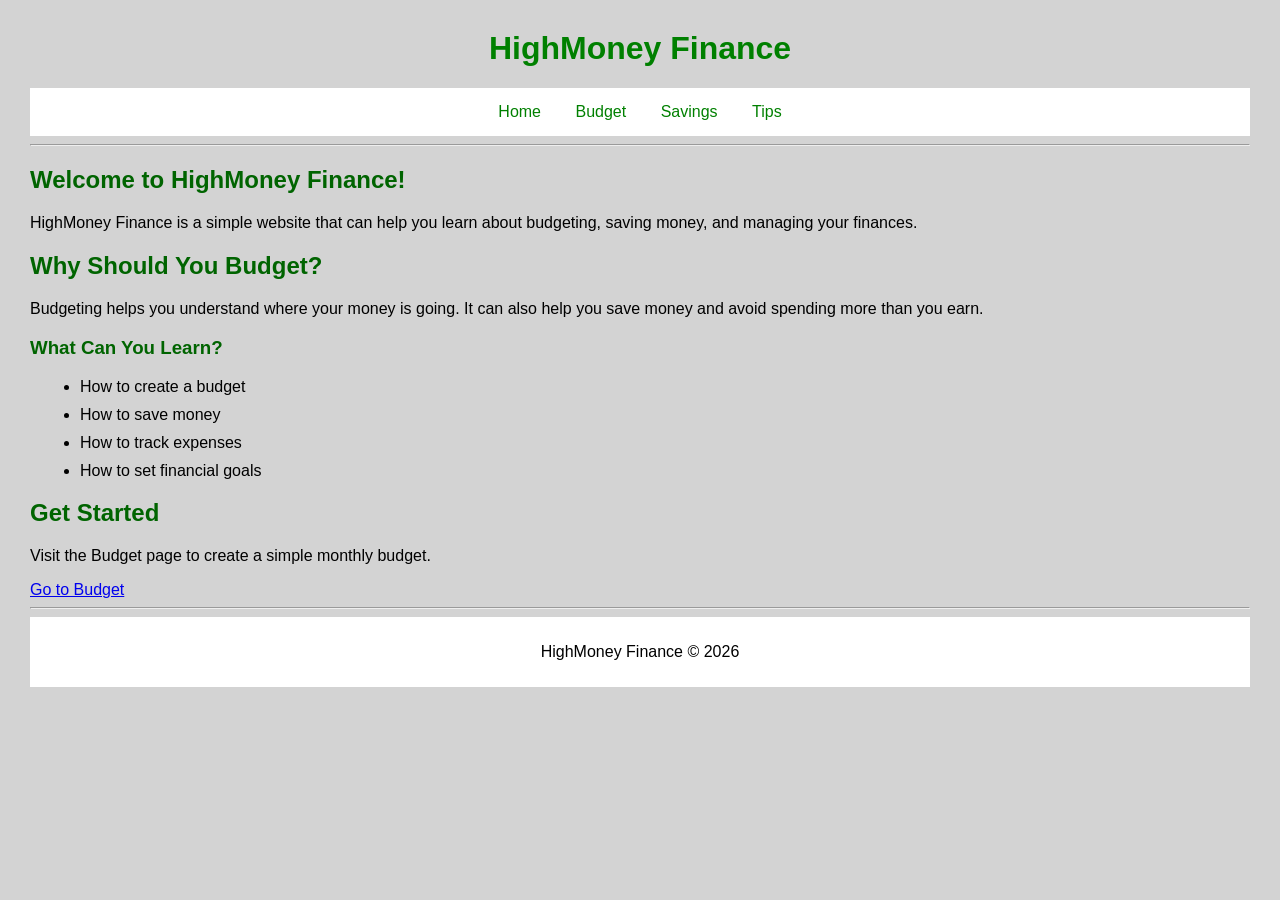
<file: index.html>
<!DOCTYPE html>
<html>
<head>
    <title>HighMoney Finance</title>
    <link rel="stylesheet" href="styles.css">
</head>

<body>

    <h1>HighMoney Finance</h1>

    <nav>
        <a href="index.html">Home</a>
        <a href="budget.html">Budget</a>
        <a href="savings.html">Savings</a>
        <a href="tips.html">Tips</a>
    </nav>

    <hr>

    <h2>Welcome to HighMoney Finance!</h2>

    <p>
        HighMoney Finance is a simple website that can help
        you learn about budgeting, saving money, and managing
        your finances.
    </p>

    <h2>Why Should You Budget?</h2>

    <p>
        Budgeting helps you understand where your money is
        going. It can also help you save money and avoid
        spending more than you earn.
    </p>

    <h3>What Can You Learn?</h3>

    <ul>
        <li>How to create a budget</li>
        <li>How to save money</li>
        <li>How to track expenses</li>
        <li>How to set financial goals</li>
    </ul>

    <h2>Get Started</h2>

    <p>
        Visit the Budget page to create a simple monthly budget.
    </p>

    <a href="budget.html">Go to Budget</a>

    <hr>

    <footer>
        <p>HighMoney Finance © 2026</p>
    </footer>

</body>
</html>
</file>
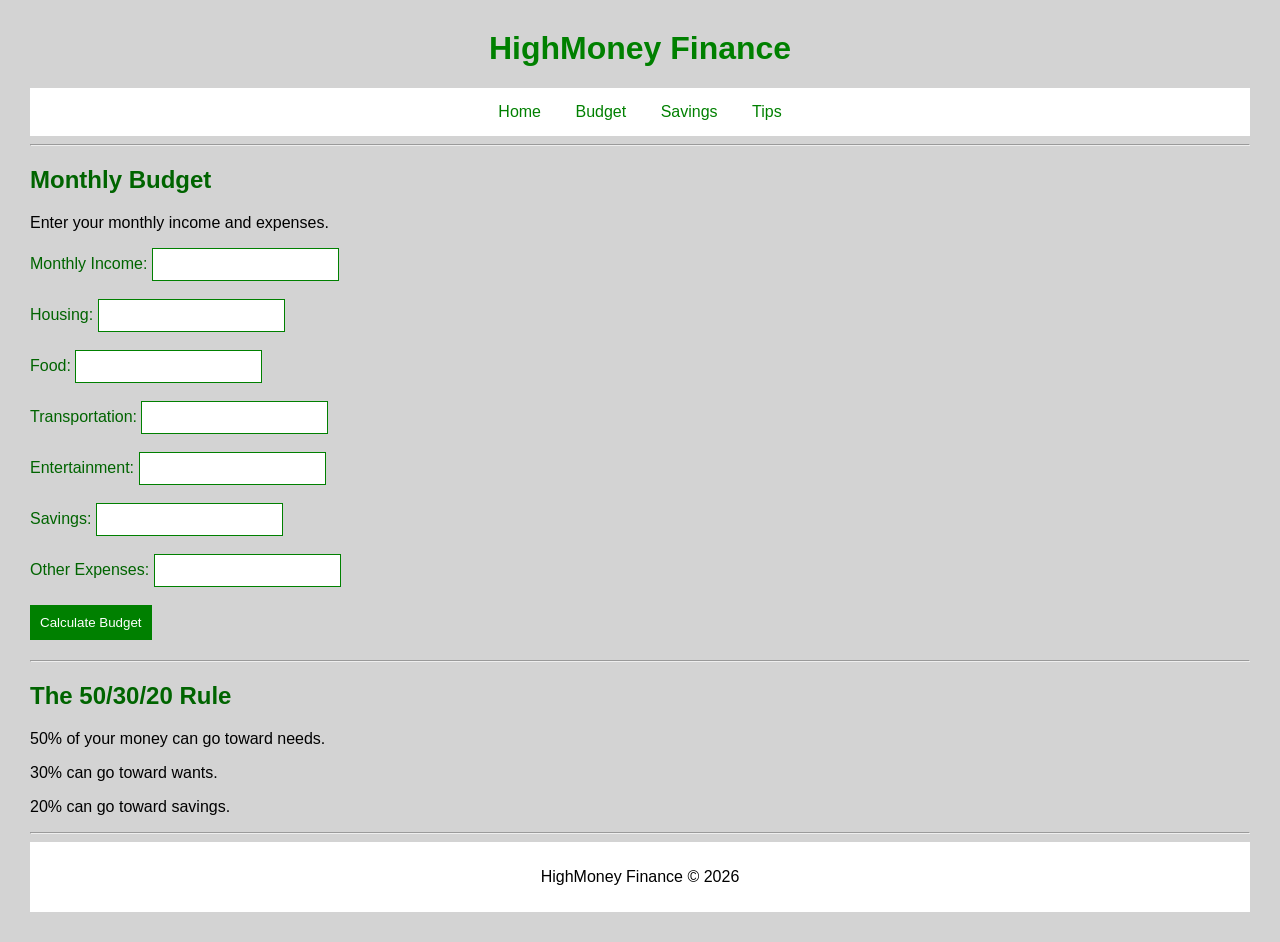
<file: budget.html>
<!DOCTYPE html>
<html>
<head>
    <title>Budget - HighMoney Finance</title>
    <link rel="stylesheet" href="styles.css">
    <script src="script.js"></script>
</head>

<body>

    <h1>HighMoney Finance</h1>

    <nav>
        <a href="index.html">Home</a>
        <a href="budget.html">Budget</a>
        <a href="savings.html">Savings</a>
        <a href="tips.html">Tips</a>
    </nav>

    <hr>

    <h2>Monthly Budget</h2>

    <p>
        Enter your monthly income and expenses.
    </p>

    <label>Monthly Income:</label>
    <input type="number" id="income">

    <br><br>

    <label>Housing:</label>
    <input type="number" id="housing">

    <br><br>

    <label>Food:</label>
    <input type="number" id="food">

    <br><br>

    <label>Transportation:</label>
    <input type="number" id="transportation">

    <br><br>

    <label>Entertainment:</label>
    <input type="number" id="entertainment">

    <br><br>

    <label>Savings:</label>
    <input type="number" id="savings">

    <br><br>

    <label>Other Expenses:</label>
    <input type="number" id="other">

    <br><br>

    <button onclick="calculateBudget()">Calculate Budget</button>

    <h2 id="result"></h2>

    <hr>

    <h2>The 50/30/20 Rule</h2>

    <p>
        50% of your money can go toward needs.
    </p>

    <p>
        30% can go toward wants.
    </p>

    <p>
        20% can go toward savings.
    </p>

    <hr>

    <footer>
        <p>HighMoney Finance © 2026</p>
    </footer>

</body>
</html>
</file>
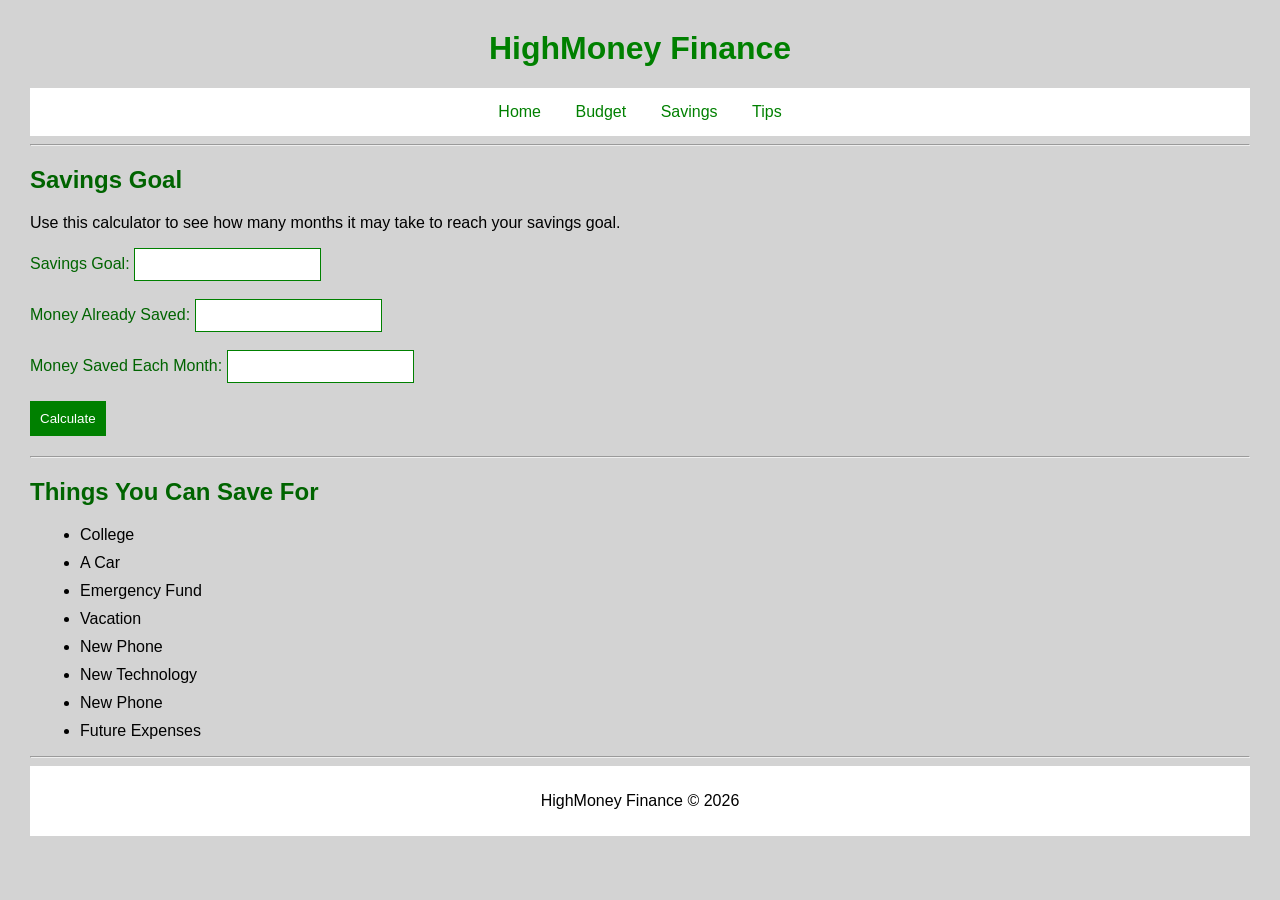
<file: savings.html>
<!DOCTYPE html>
<html>
<head>
    <title>Savings - HighMoney Finance</title>
    <link rel="stylesheet" href="styles.css">
    <script src="script.js"></script>
</head>

<body>

    <h1>HighMoney Finance</h1>

    <nav>
        <a href="index.html">Home</a>
        <a href="budget.html">Budget</a>
        <a href="savings.html">Savings</a>
        <a href="tips.html">Tips</a>
    </nav>

    <hr>

    <h2>Savings Goal</h2>

    <p>
        Use this calculator to see how many months it may
        take to reach your savings goal.
    </p>

    <label>Savings Goal:</label>
    <input type="number" id="goal">

    <br><br>

    <label>Money Already Saved:</label>
    <input type="number" id="saved">

    <br><br>

    <label>Money Saved Each Month:</label>
    <input type="number" id="monthlySave">

    <br><br>

    <button onclick="calculateSavings()">Calculate</button>

    <h2 id="savingsResult"></h2>

    <hr>

    <h2>Things You Can Save For</h2>

    <ul>
        <li>College</li>
        <li>A Car</li>
        <li>Emergency Fund</li>
        <li>Vacation</li>
        <li>New Phone</li>
        <li>New Technology</li>
        <li>New Phone</li>
        <li>Future Expenses</li>
    </ul>

    <hr>

    <footer>
        <p>HighMoney Finance © 2026</p>
    </footer>

</body>
</html>
</file>
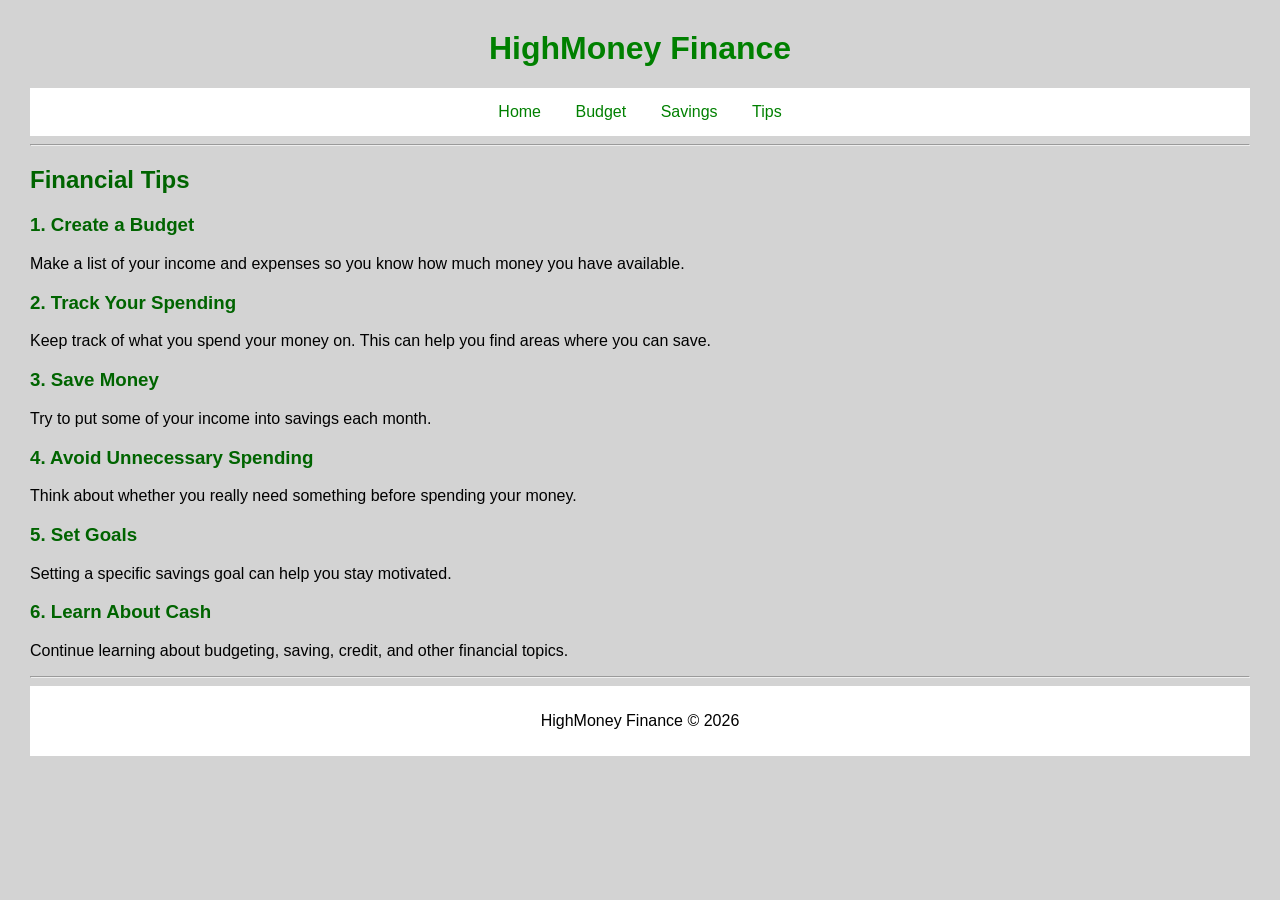
<file: tips.html>
<!DOCTYPE html>
<html>
<head>
    <title>Financial Tips - HighMoney Finance</title>
    <link rel="stylesheet" href="styles.css">
</head>

<body>

    <h1>HighMoney Finance</h1>

    <nav>
        <a href="index.html">Home</a>
        <a href="budget.html">Budget</a>
        <a href="savings.html">Savings</a>
        <a href="tips.html">Tips</a>
    </nav>

    <hr>

    <h2>Financial Tips</h2>

    <h3>1. Create a Budget</h3>

    <p>
        Make a list of your income and expenses so you know
        how much money you have available.
    </p>

    <h3>2. Track Your Spending</h3>

    <p>
        Keep track of what you spend your money on.
        This can help you find areas where you can save.
    </p>

    <h3>3. Save Money</h3>

    <p>
        Try to put some of your income into savings each month.
    </p>

    <h3>4. Avoid Unnecessary Spending</h3>

    <p>
        Think about whether you really need something before
        spending your money.
    </p>

    <h3>5. Set Goals</h3>

    <p>
        Setting a specific savings goal can help you stay
        motivated.
    </p>

    <h3>6. Learn About Cash</h3>

    <p>
        Continue learning about budgeting, saving, credit,
        and other financial topics.
    </p>

    <hr>

    <footer>
        <p>HighMoney Finance © 2026</p>
    </footer>

</body>
</html>
</file>
<file: styles.css>
body {
    background-color: lightgray;
    color: darkgreen;
    font-family: Arial;
    margin: 30px;
}

h1 {
    color: green;
    text-align: center;
}

h2 {
    color: darkgreen;
}

nav {
    text-align: center;
    background-color: white;
    padding: 15px;
}

nav a {
    color: green;
    margin: 15px;
    text-decoration: none;
}

nav a:hover {
    color: darkgreen;
}

p {
    color: black;
}

li {
    color: black;
    margin: 10px;
}

input {
    padding: 8px;
    border: 1px solid green;
}

button {
    background-color: green;
    color: white;
    padding: 10px;
    border: none;
}

button:hover {
    background-color: darkgreen;
}

footer {
    text-align: center;
    background-color: white;
    padding: 10px;
}
</file>
